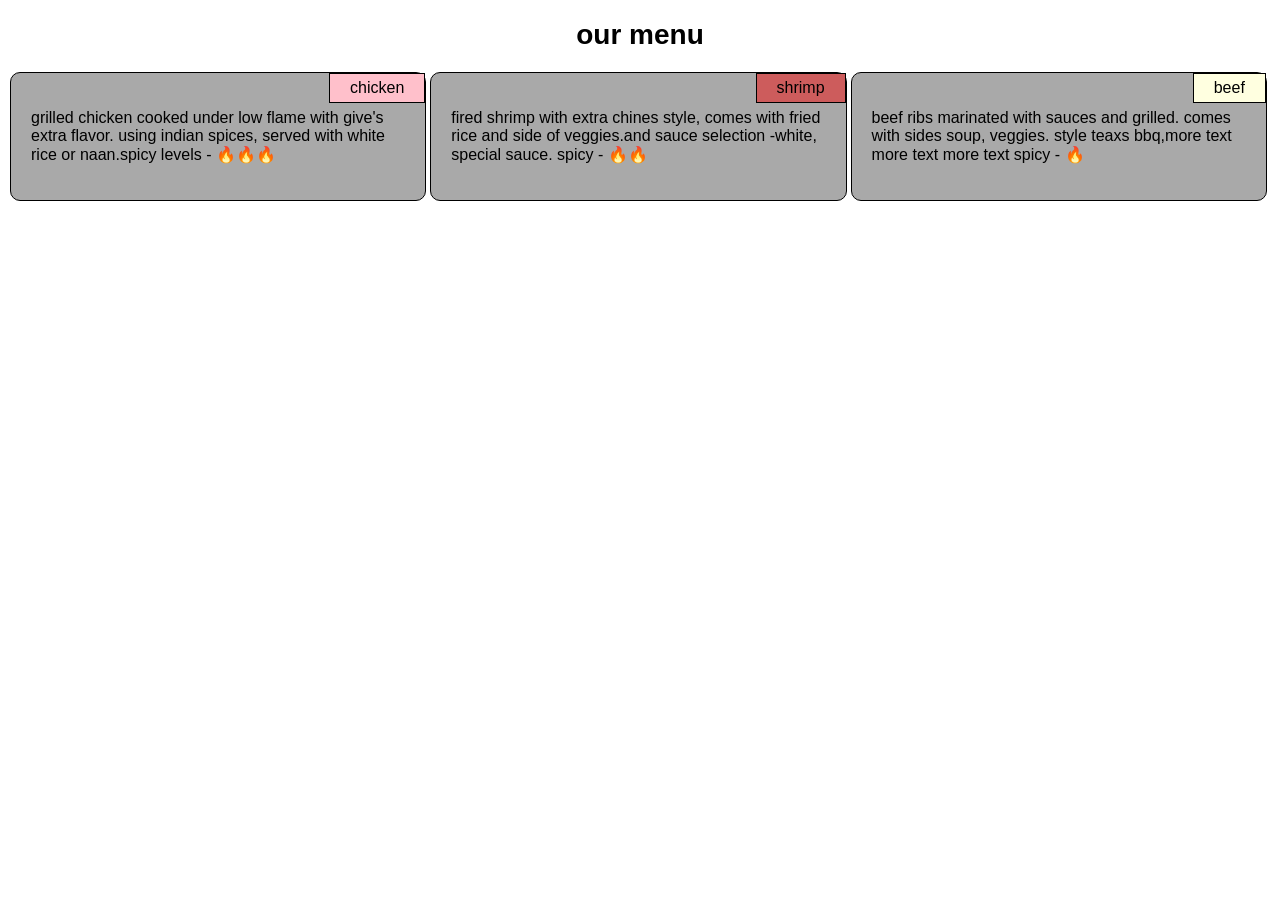
<file: module2-solution/index.html>
<!doctype html>
<html>
<head>
	<meta charset="UTF-8">
	<meta name="viewport" content="width=device-width", initial-scale=1.0>
	<title>Assignment Solution for Module 2</title>
	<link rel="stylesheet" type="text/css" href="css/styles.css">

</head>

<body>
	<h1 class="menu">our menu</h1>
	<div class="section-container">
		<div class="section">
			<div class="section-head chicken-head">chicken</div>
			<p>grilled chicken cooked under low flame with give's extra flavor. using indian spices, served with white rice or naan.spicy levels - &#x1F525;&#x1F525;&#x1F525;  </p>
		</div>
		<div class="section">
			<div class="section-head shrimp-head">shrimp</div>
			<p>fired shrimp with extra chines style, comes with fried rice and side of veggies.and sauce selection -white, special sauce. spicy  - &#x1F525;&#x1F525;</p>
		</div>
		<div class="section">
			<div class="section-head beef-head">beef</div>
			<p>beef ribs marinated with sauces and grilled. comes with sides soup, veggies. style teaxs bbq,more text more text more text spicy - &#x1F525;
			</p>
		</div>
	</div>
	
</body>

</html>
</file>
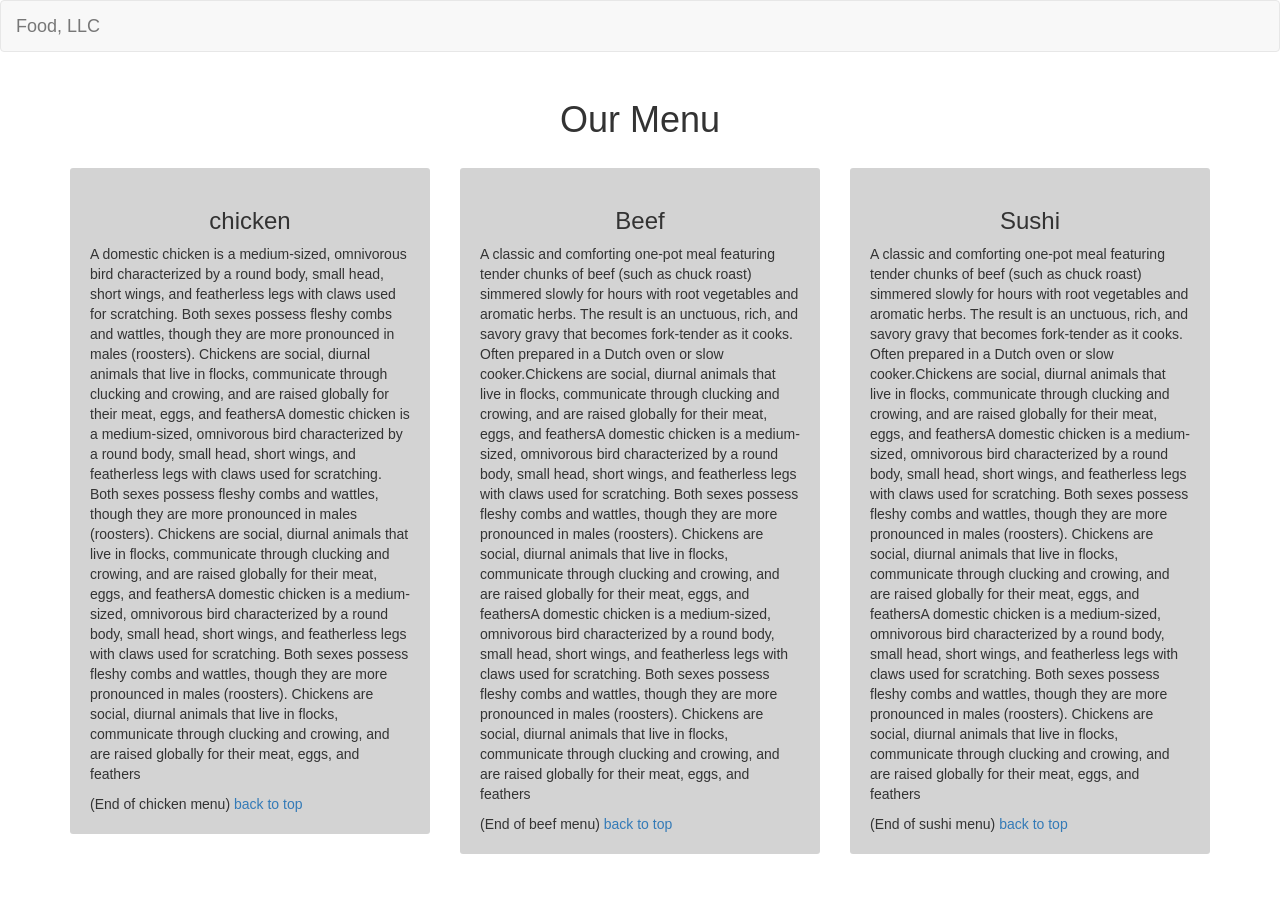
<file: module3-solution/index.html>
<!doctype html>
<html>
<head>
	<meta charset="utf-8">
	<meta name="viewport" content="width=device-width", initial-scale=1.0>
	<link rel="stylesheet" href="https://maxcdn.bootstrapcdn.com/bootstrap/3.3.7/css/bootstrap.min.css">

	<title> Assignment solution for module 3 </title>
	<link rel="stylesheet" type="text/css" href="css/style.css">
</head>
<body>
	<nav class="navbar navbar-default">
		<div class="container-fluid">
			<div class="navbar-header">
				 <button type="button" class="navbar-toggle collapsed visible-xs" data-toggle="collapse" data-target="#mobile-menu" aria-expanded="false">
             	<span class="sr-only">Toggle navigation</span>
          			<span class="icon-bar"></span>
          			<span class="icon-bar"></span>
          			<span class="icon-bar"></span>
          			 </button>

        <!-- Brand aligned left -->
        			<a class="navbar-brand" href="#">Food, LLC</a>
      			</div>

      <!-- Collapsible mobile menu (will be hidden on sm/md/lg) -->
      <!-- Collapsible mobile menu (only visible on xs screens) -->
<div class="collapse navbar-collapse" id="mobile-menu">
  <ul class="nav navbar-nav navbar-mobile-menu">
    <li><a href="#chicken">Chicken</a></li>
    <li><a href="#beef">Beef</a></li>
    <li><a href="#sushi">Sushi</a></li>
  </ul>
</div>
		</div>
	</nav>

	<div class="container">
    <h1 class="text-center page-heading" id="our-menu">Our Menu</h1>
  </div>
  <div class="container">
  	<div class="row">
  		<div id=Chicken class="col-md-4 col-sm-6 col-xs-12 ">
  			<div class="section">
  			<h3 class="text-center">chicken</h3>
  			<p>A domestic chicken is a medium-sized, omnivorous bird characterized by a round body, small head, short wings, and featherless legs with claws used for scratching. Both sexes possess fleshy combs and wattles, though they are more pronounced in males (roosters). Chickens are social, diurnal animals that live in flocks, communicate through clucking and crowing, and are raised globally for their meat, eggs, and feathersA domestic chicken is a medium-sized, omnivorous bird characterized by a round body, small head, short wings, and featherless legs with claws used for scratching. Both sexes possess fleshy combs and wattles, though they are more pronounced in males (roosters). Chickens are social, diurnal animals that live in flocks, communicate through clucking and crowing, and are raised globally for their meat, eggs, and feathersA domestic chicken is a medium-sized, omnivorous bird characterized by a round body, small head, short wings, and featherless legs with claws used for scratching. Both sexes possess fleshy combs and wattles, though they are more pronounced in males (roosters). Chickens are social, diurnal animals that live in flocks, communicate through clucking and crowing, and are raised globally for their meat, eggs, and feathers
  			</p>
  			<span>(End of chicken menu)<a href="#our-menu"> back to top</a></span>
  		</div>
  		</div>
  		<div id=Beef class="col-md-4 col-sm-6 col-xs-12">
  			<div class="section">
  			<h3 class="text-center">Beef</h3>
  			<p>A classic and comforting one-pot meal featuring tender chunks of beef (such as chuck roast) simmered slowly for hours with root vegetables and aromatic herbs. The result is an unctuous, rich, and savory gravy that becomes fork-tender as it cooks. Often prepared in a Dutch oven or slow cooker.Chickens are social, diurnal animals that live in flocks, communicate through clucking and crowing, and are raised globally for their meat, eggs, and feathersA domestic chicken is a medium-sized, omnivorous bird characterized by a round body, small head, short wings, and featherless legs with claws used for scratching. Both sexes possess fleshy combs and wattles, though they are more pronounced in males (roosters). Chickens are social, diurnal animals that live in flocks, communicate through clucking and crowing, and are raised globally for their meat, eggs, and feathersA domestic chicken is a medium-sized, omnivorous bird characterized by a round body, small head, short wings, and featherless legs with claws used for scratching. Both sexes possess fleshy combs and wattles, though they are more pronounced in males (roosters). Chickens are social, diurnal animals that live in flocks, communicate through clucking and crowing, and are raised globally for their meat, eggs, and feathers</p>
  			<span>(End of beef menu)<a href="#our-menu"> back to top</a></span>
  		</div>
  		</div>
  		<div id=Sushi class="col-md-4 col-sm-12 col-xs-12">
  			<div class="section">
  			<h3 class="text-center">Sushi</h3>
  			<p>A classic and comforting one-pot meal featuring tender chunks of beef (such as chuck roast) simmered slowly for hours with root vegetables and aromatic herbs. The result is an unctuous, rich, and savory gravy that becomes fork-tender as it cooks. Often prepared in a Dutch oven or slow cooker.Chickens are social, diurnal animals that live in flocks, communicate through clucking and crowing, and are raised globally for their meat, eggs, and feathersA domestic chicken is a medium-sized, omnivorous bird characterized by a round body, small head, short wings, and featherless legs with claws used for scratching. Both sexes possess fleshy combs and wattles, though they are more pronounced in males (roosters). Chickens are social, diurnal animals that live in flocks, communicate through clucking and crowing, and are raised globally for their meat, eggs, and feathersA domestic chicken is a medium-sized, omnivorous bird characterized by a round body, small head, short wings, and featherless legs with claws used for scratching. Both sexes possess fleshy combs and wattles, though they are more pronounced in males (roosters). Chickens are social, diurnal animals that live in flocks, communicate through clucking and crowing, and are raised globally for their meat, eggs, and feathers</p>
  			<span>(End of sushi menu)<a href="#our-menu"> back to top</a></span>
  		</div>
  		</div>
  		

  		
  	</div>
  </div>
  <script src="https://ajax.googleapis.com/ajax/libs/jquery/1.12.4/jquery.min.js"></script>
  <script src="https://maxcdn.bootstrapcdn.com/bootstrap/3.3.7/js/bootstrap.min.js"></script>

</body>

</html>
</file>
<file: module2-solution/css/styles.css>
body {
  font-family: 'Comic Sans MS', 'Comic Sans', cursive, sans-serif;
  background: #fff;
  
}

.menu{
	color: black;
	font-size: 1.75em ;
	text-align: center;
	font-weight: bold;
}

.section-container {
    width: 100%;
    
}
.section{
	display: inline-block;
	position: relative;
	border: 1px solid;
	margin: 2px;
	padding: 20px;
	background: #a9a9a9;
	border-radius: 10px;
}

.section-head{
	position: absolute;
	top: 0px;
	right: 0px;
	padding: 5px 20px 5px 20px;
	border: 1px solid black;
	margin-bottom: 5px;
}
.chicken-head{
	background-color: pink;

}
.shrimp-head{
	background-color: indianred;
}
.beef-head{
	background: lightyellow;
}



@media(min-width: 992px){
	
	.section{
		float: left;
		width: calc(33.33% - 5px);
		box-sizing: border-box;

	}
}
@media (min-width: 768px) and (max-width: 991px) {
  .section {
    float: left;
    width: calc(50% - 5px); /* slightly reduce width to make room for the gap */
    margin: 0; /* remove default margin */
    margin-bottom: 10px; /* just add vertical space */
    box-sizing: border-box;
  }

  /* Add horizontal gap only between the first and second card */
  .section:nth-child(2) {
    margin-left: 10px;
  }

  /* Make the 3rd section full width */
  .section:nth-child(3) {
    width: 100%;
  }
}
@media (max-width: 767px) {
  .section {
    width: 100%; /* each section takes full row */
    box-sizing: border-box;
    padding: 10px;
  }
}
</file>
<file: module3-solution/css/style.css>
/* css/style.css - Simple version for Module 3 */

/* --- Mobile dropdown: make the collapsed menu full-width and distinct --- */
.navbar .navbar-collapse {
  position: relative;
  top: 50px;           /* sits below the navbar header */
  left: 0;
  right: 0;
  z-index: 999;
  background: #f7f7f7; /* distinct background */
  border-top: 1px solid #ddd;
  padding: 0;
}




/* Hide the collapse content on tablet/desktop so only brand shows */
@media (min-width: 768px) {
  .navbar .navbar-collapse { display: none !important; }
}
 


/* Mobile menu list styling */
.navbar-mobile-menu { margin: 0; padding: 0; list-style: none; }
.navbar-mobile-menu > li > a {
  display: block;
  padding: 12px 16px;
  border-bottom: 1px solid #e9e9e9;
  text-decoration: none;
  text-align: center;
}

/* Keep the brand visible on top of the dropdown (no overlap issues) */
.navbar-brand { position: relative; z-index: 1000; }

/* Page heading centered using Bootstrap class but add small spacing */
.page-heading { margin: 28px 0; }

/* Tall required section (forces scrolling) */
.tall-section {
  background: #eef7f9;
  padding: 30px 0;
  min-height: 1000px; /* tall enough to require scrolling */
  box-sizing: border-box;
}

/* Optional: simple styles for the 3-column sections (UNGRADED part) */
.section {
  background: lightgrey;
  padding: 20px;
  margin-bottom: 20px;
  border-radius: 3px;
}

/* Back to top link */
.back-top { text-align: center; margin-top: 20px; }
</file>
